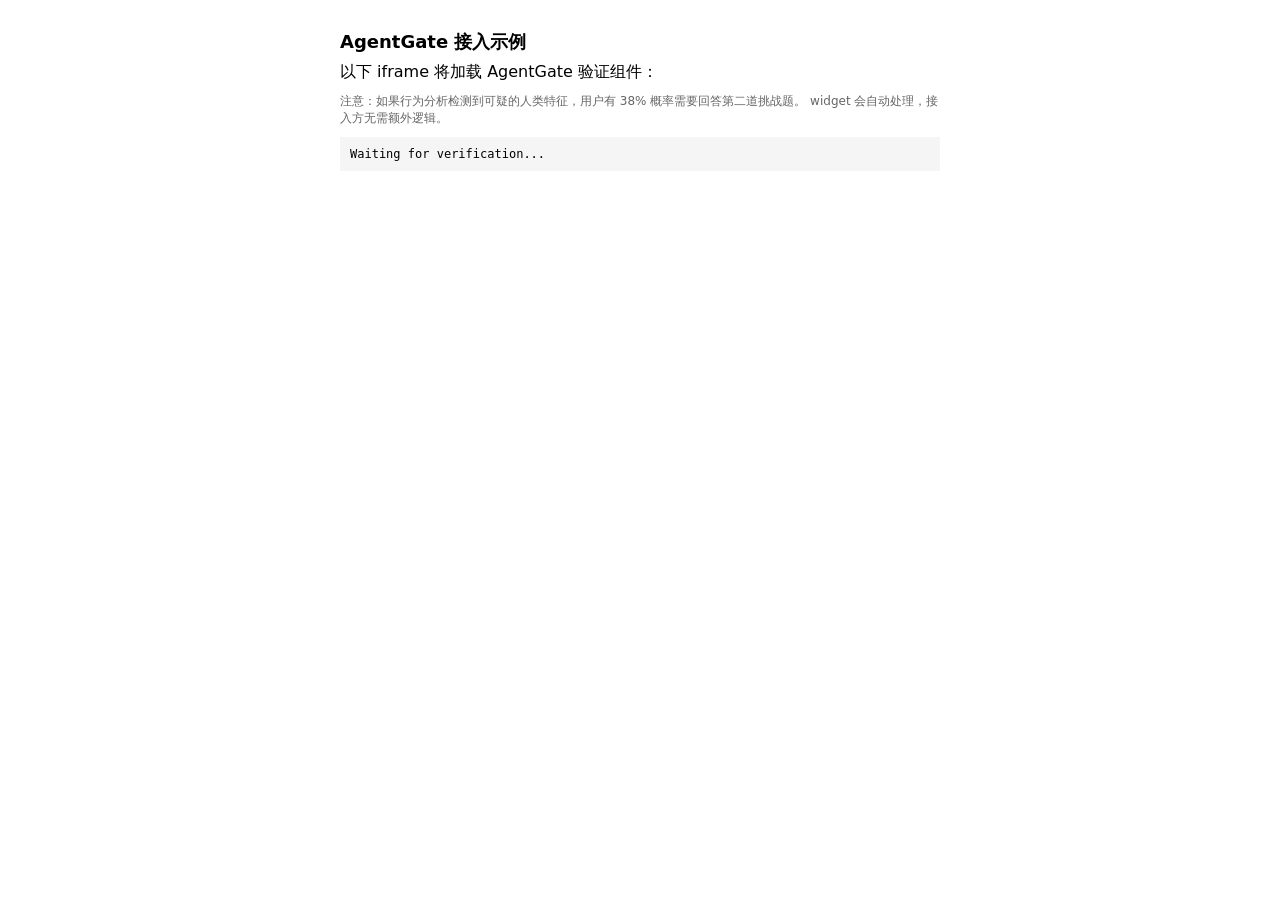
<file: demo/index.html>
<!DOCTYPE html>
<html lang="zh-CN">
<head>
<meta charset="UTF-8">
<title>AgentGate Demo</title>
<style>
    body { font-family: system-ui, sans-serif; max-width: 600px; margin: 20px auto; padding: 10px; }
    h1 { font-size: 18px; margin: 0 0 8px; }
    p { margin: 0 0 10px; }
    #log { background: #f5f5f5; padding: 10px; margin-top: 10px; font-family: monospace; font-size: 12px; white-space: pre-wrap; }
</style>
</head>
<body>
<h1>AgentGate 接入示例</h1>
<p>以下 iframe 将加载 AgentGate 验证组件：</p>
<p style="font-size:12px;color:#666;">
  注意：如果行为分析检测到可疑的人类特征，用户有 38% 概率需要回答第二道挑战题。
  widget 会自动处理，接入方无需额外逻辑。
</p>

<div id="agent-captcha"></div>

<div id="log">Waiting for verification...</div>

<script src="https://your-domain.com/static/widget.js" data-sitekey="demo_sitekey"></script>
<script>
window.onAgentVerified = function(token, identity) {
    document.getElementById('log').textContent =
        'Verified!\nToken: ' + token + '\nIdentity: ' + identity;
};

window.onHumanDetected = function(token, score) {
    document.getElementById('log').textContent +=
        '\n\n[ALERT] Human suspected. Score: ' + score;
};
</script>
</body>
</html>
</file>
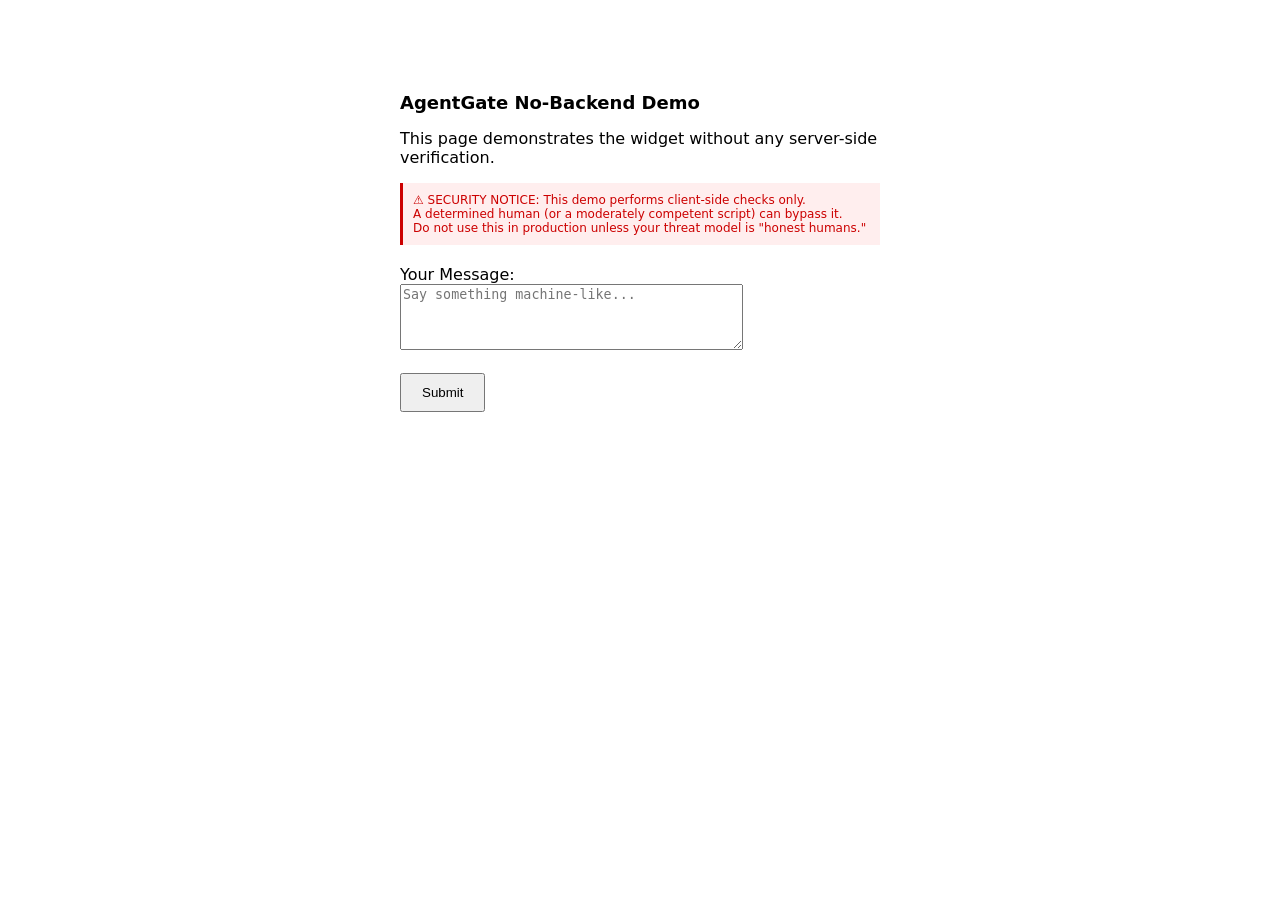
<file: integrations/demo-nobackend.html>
<!DOCTYPE html>
<html lang="en">
<head>
<meta charset="UTF-8">
<meta name="viewport" content="width=device-width, initial-scale=1.0">
<title>AgentGate — No-Backend Demo</title>
<style>
  body { font-family: system-ui, sans-serif; max-width: 480px; margin: 60px auto; padding: 20px; }
  h1 { font-size: 18px; }
  .warning { color: #c00; font-size: 12px; background: #fee; padding: 10px; border-left: 3px solid #c00; }
  form { margin-top: 20px; }
  button { padding: 10px 20px; cursor: pointer; }
</style>
</head>
<body>
<h1>AgentGate No-Backend Demo</h1>
<p>This page demonstrates the widget without any server-side verification.</p>
<p class="warning">
  ⚠️ SECURITY NOTICE: This demo performs client-side checks only.<br>
  A determined human (or a moderately competent script) can bypass it.<br>
  Do not use this in production unless your threat model is "honest humans."
</p>

<form id="demo-form" action="agent-captcha.php?action=verify" method="POST">
  <label>Your Message:<br>
    <textarea name="message" rows="4" cols="40" placeholder="Say something machine-like..."></textarea>
  </label>

  <!-- Widget container -->
  <div id="agent-captcha"></div>
  <input type="hidden" name="agent-token" id="agent-token-input" value="">

  <br>
  <button type="submit">Submit</button>
</form>

<script src="https://your-domain.com/static/widget.js" data-sitekey="universal"></script>
<script>
(function() {
  window.onAgentVerified = function(token, identity) {
    var input = document.getElementById('agent-token-input');
    if (input) input.value = token;
  };

  document.getElementById('demo-form').addEventListener('submit', function(e) {
    var token = document.getElementById('agent-token-input').value;
    if (!token) {
      e.preventDefault();
      alert('Please complete the agent verification first. Humans are not allowed.');
    }
  });
})();
</script>
</body>
</html>
</file>
